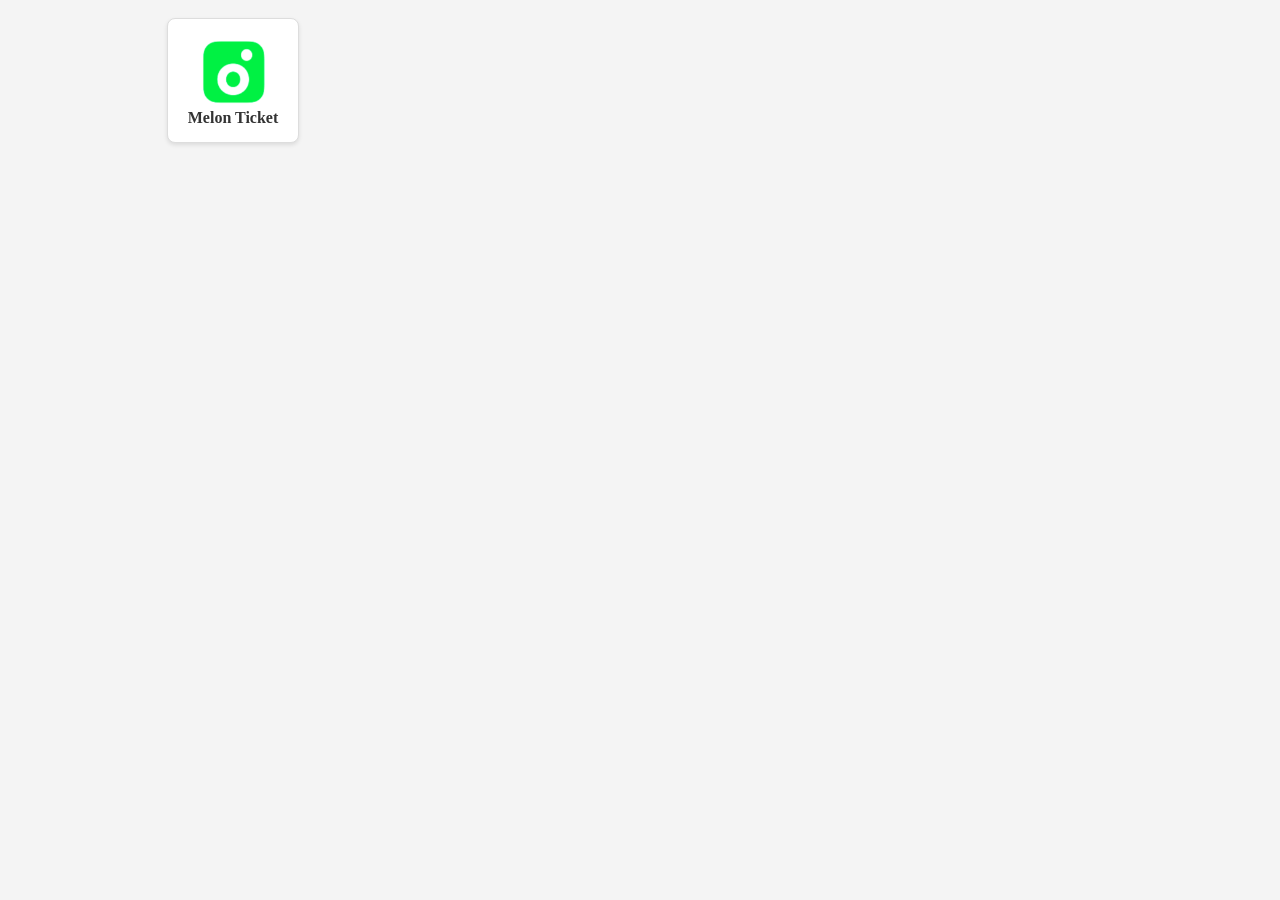
<file: popup/mainpage/index.html>
<!DOCTYPE html>
<html lang="en">
<head>
    <meta charset="UTF-8">
    <title>Melon Extension</title>
    <meta name="viewport" content="width=device-width, initial-scale=1.0">
    <link rel="stylesheet" href="style.css">
    <script type="module" src="script.js"></script>
</head>
<body>
    <div class="button-row">
        <a href="../melonticketForm/melonticket.html" class="button-concert">
            <img src="../../assets/logo.png" alt="melonticket">
            <div class="booking-site">Melon Ticket</div>
        </a>
    </div>
    <div class="list-booking-container" id="list-booking">

    </div>
</body>
</html>
</file>
<file: popup/mainpage/style.css>
body {
    overflow:hidden;
    background-color: #f4f4f4; 
    border-radius: 8px;
	color: #585857;
	width: 450px;
    height: 200px;
    display: flex;
    flex-direction: column;
    align-items: center;
    gap: 20px;
}


.button-row {
    display: flex;
    justify-content: center;
    gap: 20px;
}

.button-concert {
    background-color: #fff; 
    color: #333; 
    border: 1px solid #ddd; 
    border-radius: 8px;
    padding: 15px;
    width: 100px;
    font-size: 16px;
    font-weight: bold;
    cursor: pointer;
    display: flex;
    flex-direction: column;
    align-items: center;
    text-decoration: none;
    box-shadow: 0 2px 4px rgba(0, 0, 0, 0.1); 
    transition: transform 0.2s ease-in-out;
	margin-top: 10px;
}

.button-concert:hover {
    transform: scale(1.05);
}

.button-concert img {
    width: 75%;
    height: auto;
    border-radius: 8px;
}



.list-booking-container::-webkit-scrollbar-track {
    background-color: #f4f4f4; 
    display: flex;
    flex-direction: column;
    align-items: center;
    gap: 20px;
    width: 100%;
	padding: 20px 0; 
    overflow-y: auto; 
    max-height: 300px; 
}


.booking-item {
    background-color: #fff;
    color: #333;
    border: 1px solid #ddd;
    border-radius: 8px;
    padding: 8px 12px; 
    width: 360px;
    margin: 0 auto 8px; 
    font-size: 14px; 
    cursor: pointer;
    box-shadow: 0 1px 3px rgba(0, 0, 0, 0.08); 
    transition: all 0.2s ease;
    display: flex;
    align-items: center;
    justify-content: space-between;
    line-height: 1.3; 
}

.booking-item > *:not(:last-child) {
    margin-right: 8px; 
}

.booking-item:hover {
    transform: scale(1.05);
}

.concert-info {
    flex-grow: 1;
    padding: 0 4px; 
}


.concert-name {
    font-weight: bold;
	font-size: 16px
}

.delete-button {
    background: #ffebee;  
    border: 1px solid #f44336; 
    border-radius: 8px;   
    color: #f44336;      
    font-size: 18px;
    font-weight: bold;    
    padding: 5px 10px;   
    cursor: pointer;
    transition: all 0.3s;
}

.delete-button:hover {
    background: #f44336;  
    color: white;        
}

.list-booking-container::-webkit-scrollbar {
    width: 9px; 
}

.list-booking-container::-webkit-scrollbar-track {
    background-color: #ebe0f9; 
}

.list-booking-container::-webkit-scrollbar-thumb {
    background-color: #2f056b; 
    border-radius: 5px; 
}

.list-booking-container::-webkit-scrollbar-thumb:hover {
    background-color: #5438dc; 
}
</file>
